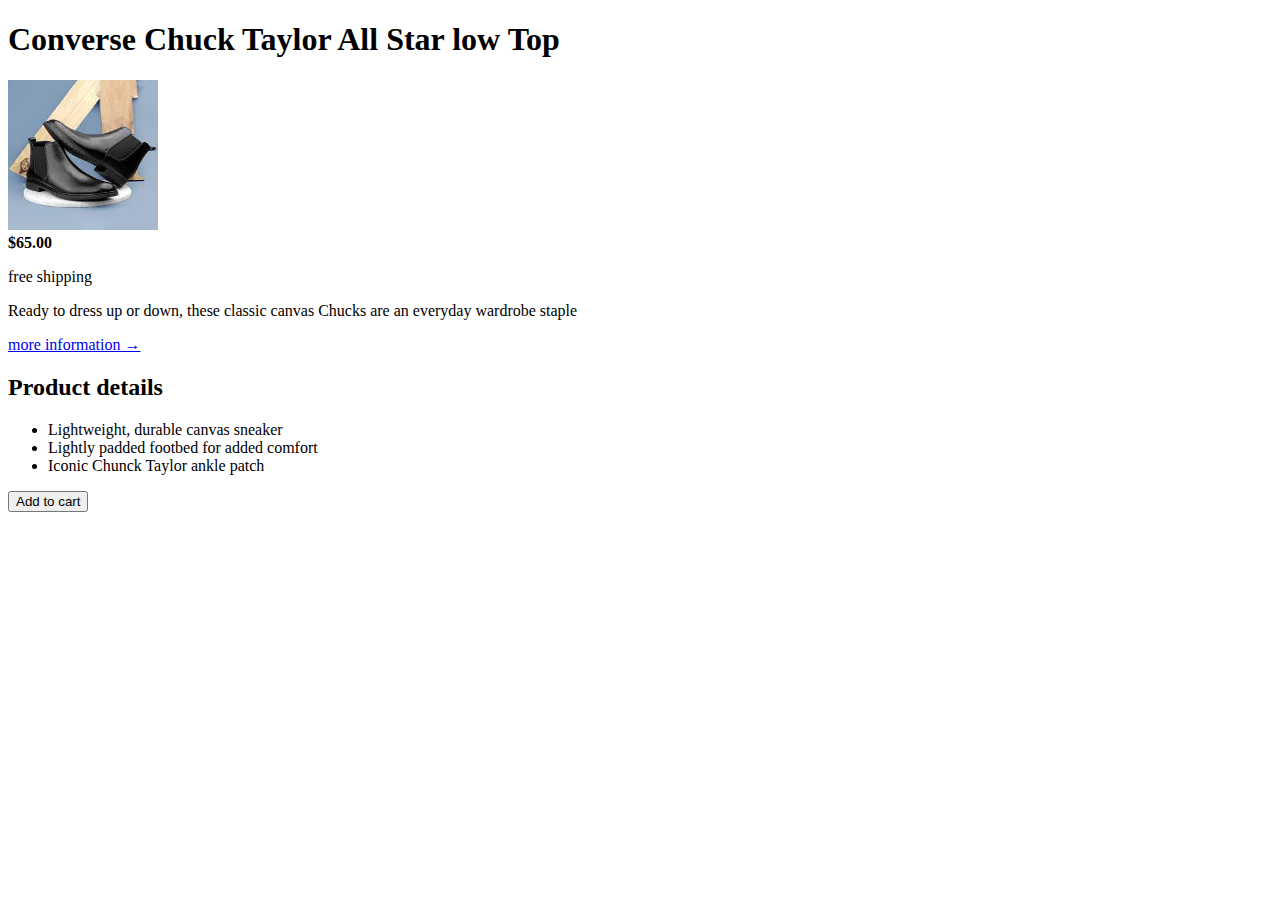
<file: DAY-01/day1.html>
<!DOCTYPE html>
<html lang="en">
  <head>
    <meta charset="UTF-8" />
    <meta name="viewport" content="width=device-width, initial-scale=1.0" />
    <title>Challenge#2</title>
  </head>
  <body>
    <h1>Converse Chuck Taylor All Star low Top</h1>
    <img src="images.jpg" width="150" height="150" alt="boots" /><br />
    <strong>$65.00</strong>
    <p>free shipping</p>
    <p>
      Ready to dress up or down, these classic canvas Chucks are an everyday
      wardrobe staple
    </p>
    <a
      href="https://www.google.com/url?sa=i&url=https%3A%2F%2Fwww.ajio.com%2Fbxxy-men-chelsea-boots-with-slip-on-styling%2Fp%2F700554434004&psig=AOvVaw34VrAvemqj7bW6R_A2vYLF&ust=1754546583798000&source=images&cd=vfe&opi=89978449&ved=0CBUQjRxqFwoTCOCbr9HB9Y4DFQAAAAAdAAAAABAf"
    >
      more information &rarr;
    </a>
    <h2>Product details</h2>
    <ul>
      <li>Lightweight, durable canvas sneaker</li>
      <li>Lightly padded footbed for added comfort</li>
      <li>Iconic Chunck Taylor ankle patch</li>
    </ul>
    <button>Add to cart</button>
  </body>
</html>
</file>
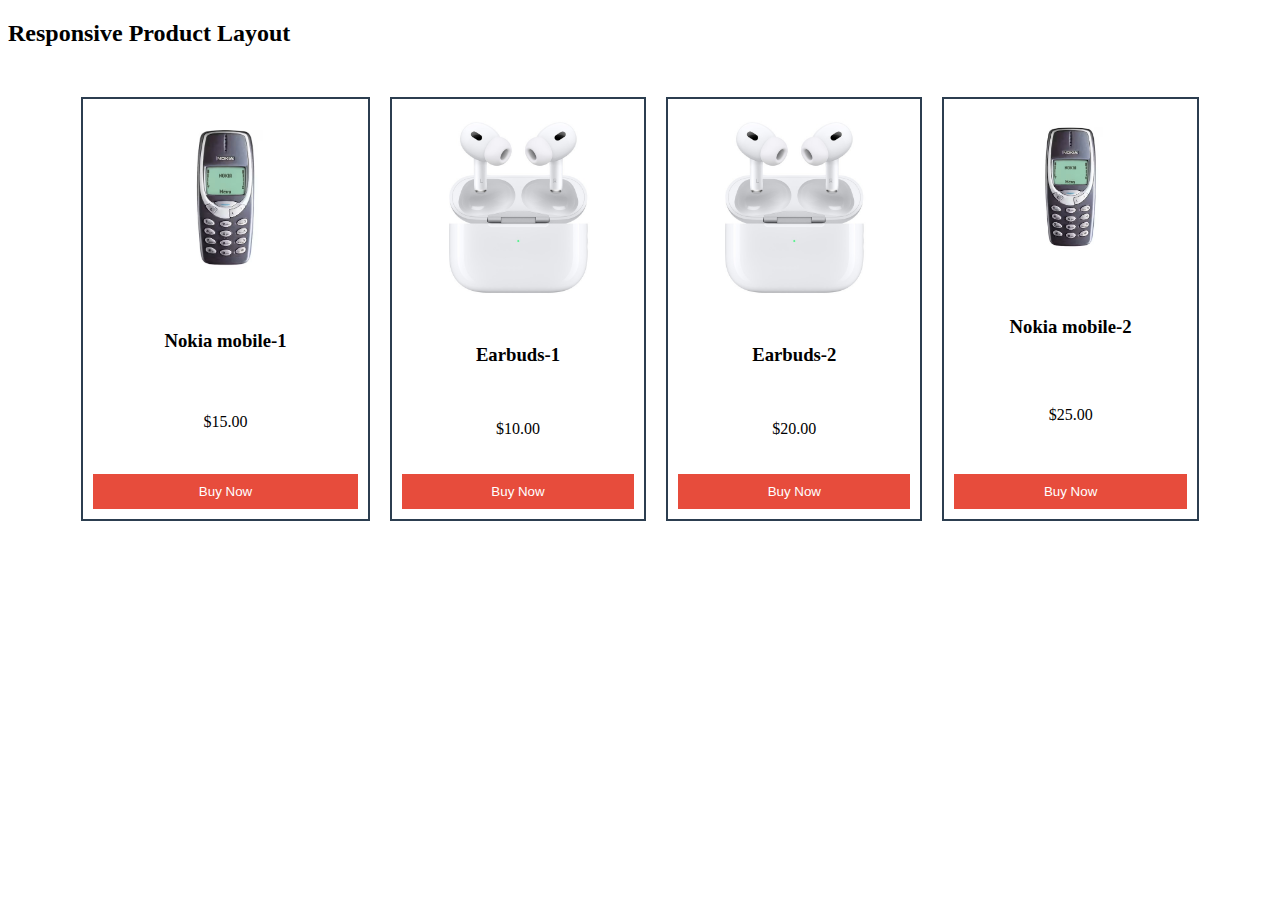
<file: DAY-04/day4.html>
<!DOCTYPE html>
<html lang="en">
  <head>
    <meta charset="UTF-8" />
    <meta name="viewport" content="width=device-width, initial-scale=1.0" />
    <title>Gallery App</title>
    <style>
      .product-container {
        display: flex;
        flex-wrap: wrap;
        justify-content: space-around;
        align-content: center;
        width: 90%;
        margin: auto;
        padding: 20px;
      }

      .product-card {
        width: 200px;
        height: 400px;
        background-color: white;
        border: 2px solid #2c3e50;
        padding: 10px;
        margin: 10px;
        text-align: center;
        display: flex;
        flex-direction: column;
        justify-content: space-between;
        align-items: center;
        flex-grow: 1;
        flex-shrink: 1;
      }

      .product-card:nth-child(2) {
        flex-grow: 2;
        /* Second card grows twice as much */
        order: -1;
        /* Moves it to the first position */
      }

      .product-card:nth-child(4) {
        flex-shrink: 2;
        /* Fourth card shrinks twice as much */
        align-self: flex-end;
        /* Moves to the bottom */
      }

      .product-card img {
        width: 100%;
        height: auto;
      }

      .button {
        background-color: #e74c3c;
        color: white;
        padding: 10px;
        border: none;
        cursor: pointer;
        width: 100%;
        align-self: stretch;
      }
    </style>
  </head>

  <body>
    <h2>Responsive Product Layout</h2>

    <div class="product-container">
      <div class="product-card">
        <img src="day 4 image-1.jpg" alt="Product 1" />
        <h3>Earbuds-1</h3>
        <p>$10.00</p>
        <button class="button">Buy Now</button>
      </div>

      <div class="product-card">
        <img src="day 4 image-2.jpg" alt="Product 2" />
        <h3>Nokia mobile-1</h3>
        <p>$15.00</p>
        <button class="button">Buy Now</button>
      </div>

      <div class="product-card">
        <img src="day 4 image-1.jpg" alt="Product 3" />
        <h3>Earbuds-2</h3>
        <p>$20.00</p>
        <button class="button">Buy Now</button>
      </div>

      <div class="product-card">
        <img src="day 4 image-2.jpg" alt="Product 4" />
        <h3>Nokia mobile-2</h3>
        <p>$25.00</p>
        <button class="button">Buy Now</button>
      </div>
    </div>
  </body>
</html>
</file>
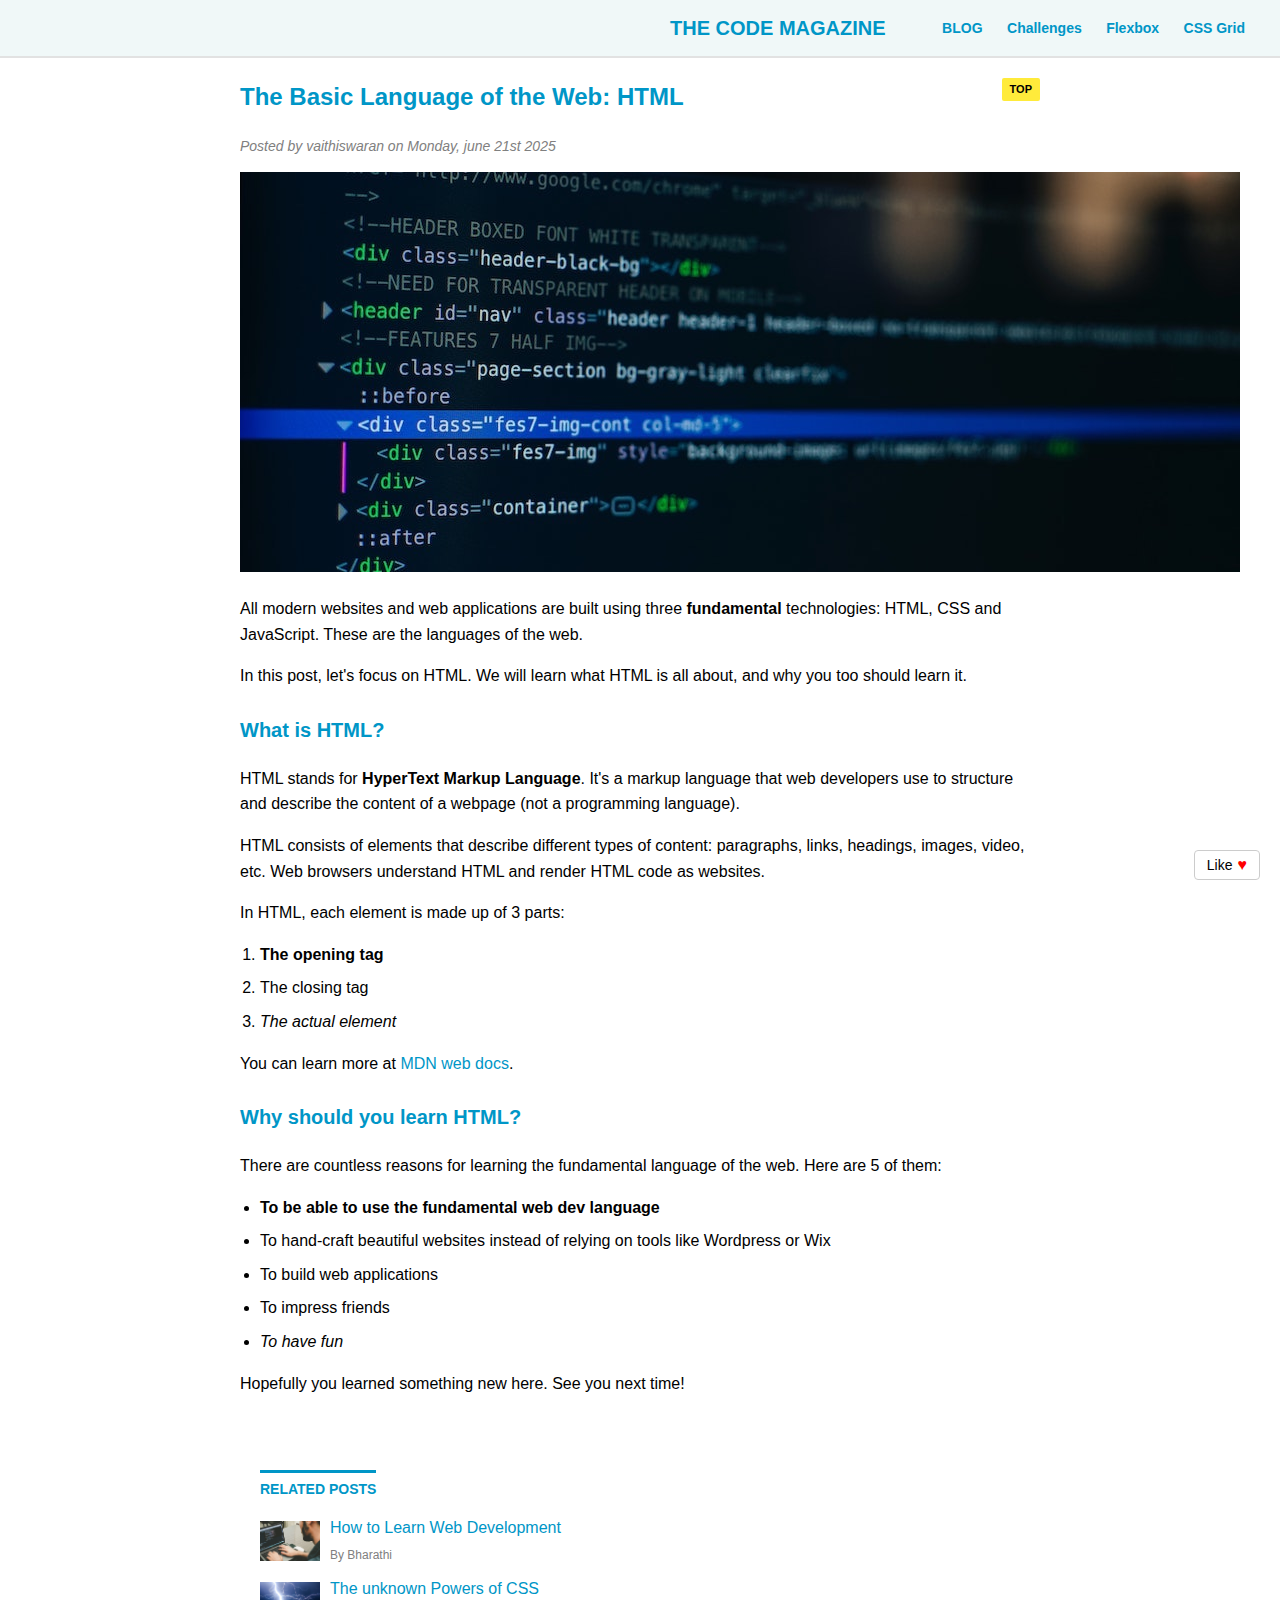
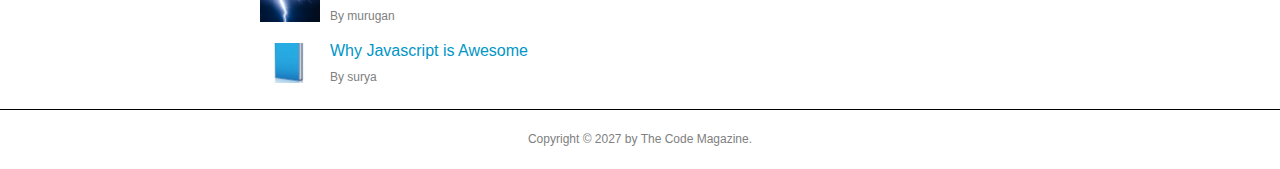
<file: DAY-05/day5.html>
<!DOCTYPE html>
<html lang="en">
  <head>
    <meta charset="UTF-8" />
    <meta name="viewport" content="width=device-width, initial-scale=1.0" />
    <title>The Code Magazine - HTML Article</title>
    <style>
      body {
        font-family: Arial, sans-serif;
        margin: 0;
        padding: 0;
        line-height: 1.6;
        background-color: white;
      }

      /* HEADER */
      header {
        background-color: #f0f8f8;
        padding: 15px 25px;
        display: flex;
        align-items: center;
        justify-content: space-between;
        border-bottom: 2px solid #e2e2e2;
      }
      header h1 {
        font-size: 20px;
        margin: 0;
        display: flex;
        align-items: center;
        font-weight: bold;
        color: #0096c7;
      }
      header img {
        height: 22px;
        margin-right: 10px;
      }
      nav a {
        text-decoration: none;
        color: #0096c7;
        margin: 0 10px;
        font-weight: bold;
        font-size: 14px;
      }

      .my img {
        position: absolute;
        margin-right: 200px;
      }
      nav a:hover {
        text-decoration: underline;
      }

      /* MAIN CONTENT */
      main {
        max-width: 800px;
        margin: 20px auto;
        padding: 0 20px;
      }

      .top-label {
        background-color: #ffeb3b;
        color: black;
        font-weight: bold;
        padding: 3px 8px;
        font-size: 11px;
        border-radius: 2px;
        display: inline-block;
        float: right;
      }

      h2 {
        color: #0096c7;
        font-size: 24px;
        margin-bottom: 5px;
      }

      .author {
        font-size: 14px;
        color: gray;
        margin-bottom: 15px;
        font-style: italic;
      }

      .sidebar {
        flex: 1;
        padding-left: 20px;
      }

      .post-img {
        max-width: 100%;
        border-radius: 3px;
        margin-bottom: 15px;
      }

      h3 {
        color: #0096c7;
        font-size: 20px;
        margin-top: 25px;
      }

      a {
        color: #0096c7;
        text-decoration: none;
      }
      a:hover {
        text-decoration: underline;
      }

      ul,
      ol {
        padding-left: 20px;
        margin-top: 5px;
        margin-bottom: 15px;
      }
      li {
        margin-bottom: 8px;
      }

      /* RELATED POSTS */
      aside {
        border-top: 2px solid #ccc;
        margin-top: 40px;
        padding-top: 15px;
      }
      aside h4 {
        color: #0096c7;
        font-weight: bold;
        font-size: 14px;
        border-top: 3px solid #0096c7;
        display: inline-block;
        padding-top: 5px;
        margin-bottom: 15px;
      }
      .related {
        display: flex;
        flex-direction: column;
        gap: 10px;
      }
      .related-post {
        display: flex;
        align-items: center;
        gap: 10px;
      }
      .related-post img {
        width: 60px;
        height: 40px;
        object-fit: cover;
      }
      .related-post small {
        font-size: 12px;
        color: gray;
      }

      /* FOOTER */
      footer {
        text-align: center;
        font-size: 12px;
        color: gray;
        padding: 20px;
        border-top: 1px solid black;
        position: relative;
      }

      /* LIKE BUTTON */
      .like-btn {
        position: fixed;
        bottom: 20px;
        right: 20px;
        background-color: white;
        border: 1px solid #ccc;
        padding: 5px 12px;
        font-size: 14px;
        border-radius: 4px;
        cursor: pointer;
        display: flex;
        align-items: center;
        gap: 5px;
      }
      .like-btn:hover {
        background-color: #f0f0f0;
      }
      .like-btn span {
        color: red;
        font-size: 16px;
      }

      .con {
        display: flex;
        align-items: center;
      }
      .cont {
        display: flex;
        align-items: center;
        position: absolute;
        margin-left: 645px;
      }
      .sidebar {
        border-top: #ffeb3b;
        border-bottom: red;
      }
    </style>
  </head>
  <body>
    <header>
      <h1 style="text-align: center">
        <div class="cont">
          
          <h1>THE CODE MAGAZINE</h1>
        </div>
      </h1>
      <nav>
        <a href="/day4/blog.html">BLOG</a>
        <a href="/day4/challenge2.html">Challenges</a>
        <a href="/day4/flex.html">Flexbox</a>
        <a href="/day4/grid.html">CSS Grid</a>
      </nav>
    </header>

    <main>
      <span class="top-label">TOP</span>
      <h2>The Basic Language of the Web: HTML</h2>
      <div class="con">
    
        <p class="author">Posted by vaithiswaran on Monday, june 21st 2025</p>
      </div>
      <img src="code-1.jpg" width="auto" />

      <p>
        All modern websites and web applications are built using three
        <strong>fundamental</strong> technologies: HTML, CSS and JavaScript.
        These are the languages of the web.
      </p>
      <p>
        In this post, let's focus on HTML. We will learn what HTML is all about,
        and why you too should learn it.
      </p>

      <h3>What is HTML?</h3>
      <p>
        HTML stands for <strong>HyperText Markup Language</strong>. It's a
        markup language that web developers use to structure and describe the
        content of a webpage (not a programming language).
      </p>
      <p>
        HTML consists of elements that describe different types of content:
        paragraphs, links, headings, images, video, etc. Web browsers understand
        HTML and render HTML code as websites.
      </p>
      <p>In HTML, each element is made up of 3 parts:</p>
      <ol>
        <li><strong>The opening tag</strong></li>
        <li>The closing tag</li>
        <li><em>The actual element</em></li>
      </ol>
      <p>You can learn more at <a href="#">MDN web docs</a>.</p>

      <h3>Why should you learn HTML?</h3>
      <p>
        There are countless reasons for learning the fundamental language of the
        web. Here are 5 of them:
      </p>
      <ul>
        <li>
          <strong>To be able to use the fundamental web dev language</strong>
        </li>
        <li>
          To hand-craft beautiful websites instead of relying on tools like
          Wordpress or Wix
        </li>
        <li>To build web applications</li>
        <li>To impress friends</li>
        <li><em>To have fun </em></li>
      </ul>

      <p>Hopefully you learned something new here. See you next time!</p>
      <!--sidebar-->
      <aside class="sidebar">
        <h4>RELATED POSTS</h4>
        <div class="related">
          <div class="related-post">
            <img src="typeman.jpg" alt="Related 1" />
            <div>
              <a href="#">How to Learn Web Development</a><br />
              <small>By Bharathi</small>
            </div>
          </div>
          <div class="related-post">
            <img src="Thunder.jpg" alt="Related 2" />
            <div>
              <a href="#">The unknown Powers of CSS</a><br />
              <small>By murugan</small>
            </div>
          </div>
          <div class="related-post">
            <img src="book.jpg" alt="Related 3" />
            <div>
              <a href="#">Why Javascript is Awesome</a><br />
              <small>By surya</small>
            </div>
          </div>
        </div>
      </aside>
    </main>
    <!--footer-->
    <footer class="footer" footer>
      Copyright © 2027 by The Code Magazine.
    </footer>

    <button class="like-btn">Like <span>♥</span></button>
  </body>
</html>
</file>
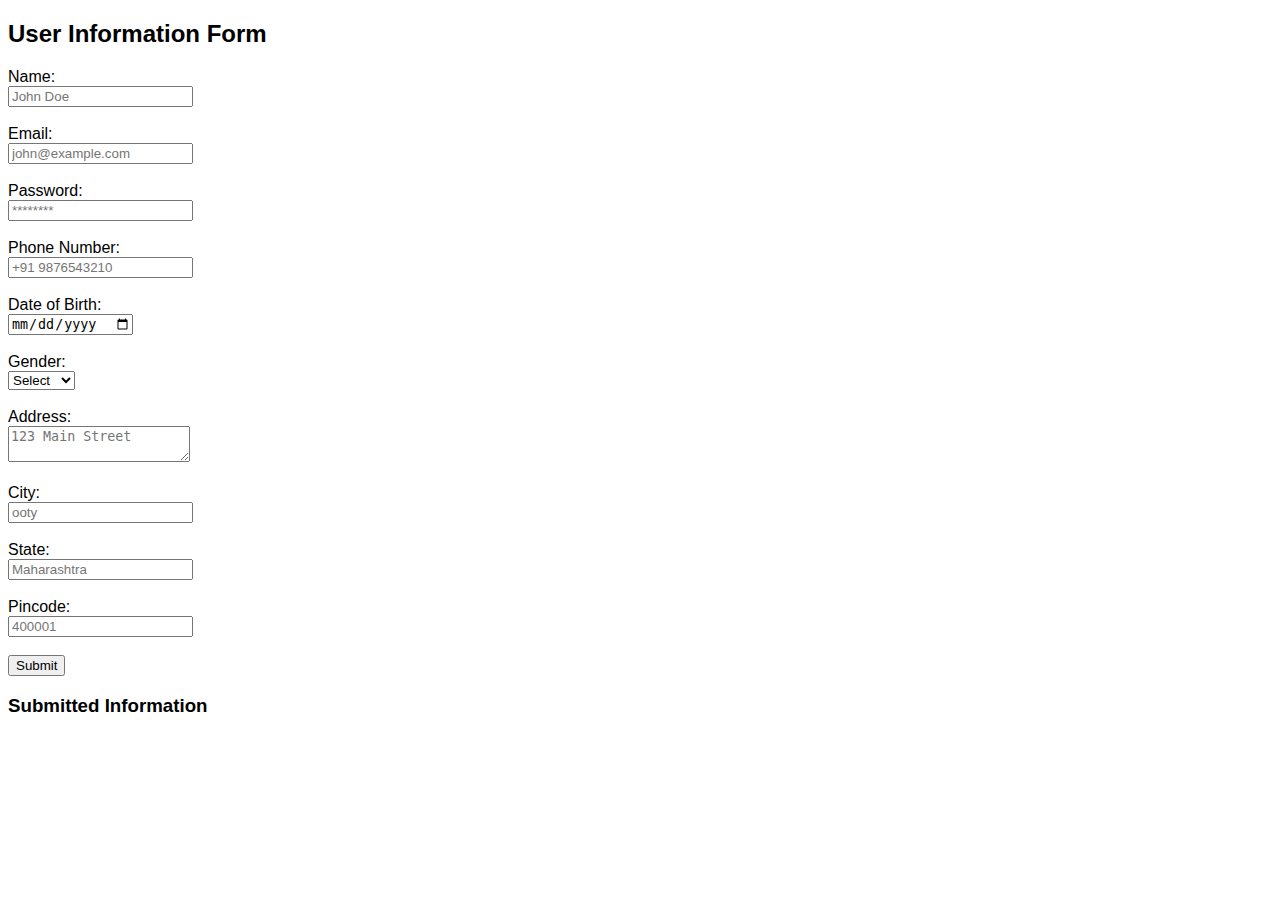
<file: DAY-09/form/task.html>
<!DOCTYPE html>
<html lang="en">
  <head>
    <meta charset="UTF-8" />
    <meta name="viewport" content="width=device-width, initial-scale=1.0" />
    <title>Form</title>
    <link rel="stylesheet" href="style.css" />
  </head>
  <body>
    <h2>User Information Form</h2>
    <form id="userForm">
      <label>Name:</label><br />
      <input
        type="text"
        name="name"
        placeholder="John Doe"
        required
        pattern="[A-Za-z\s]{3,}"
        title="Name should be at least 3 letters and contain only alphabets"
      /><br /><br />

      <label>Email:</label><br />
      <input
        type="email"
        name="email"
        placeholder="john@example.com"
        required
      /><br /><br />

      <label>Password:</label><br />
      <input
        type="password"
        name="password"
        placeholder="********"
        required
        minlength="6"
        title="Password must be at least 6 characters"
      /><br /><br />

      <label>Phone Number:</label><br />
      <input
        type="tel"
        name="phone"
        placeholder="+91 9876543210"
        required
        pattern="[0-9]{10}"
        title="Phone number must be exactly 10 digits"
      /><br /><br />

      <label>Date of Birth:</label><br />
      <input type="date" name="dob" required /><br /><br />

      <label>Gender:</label><br />
      <select name="gender" required>
        <option value="">Select</option>
        <option>Male</option>
        <option>Female</option>
        <option>Other</option></select
      ><br /><br />

      <label>Address:</label><br />
      <textarea
        name="address"
        placeholder="123 Main Street"
        required
        minlength="5"
        title="Address must be at least 5 characters"
      ></textarea
      ><br /><br />

      <label>City:</label><br />
      <input
        type="text"
        name="city"
        placeholder="ooty"
        required
        pattern="[A-Za-z\s]{2,}"
        title="City name should contain only letters"
      /><br /><br />

      <label>State:</label><br />
      <input
        type="text"
        name="state"
        placeholder="Maharashtra"
        required
        pattern="[A-Za-z\s]{2,}"
        title="State name should contain only letters"
      /><br /><br />

      <label>Pincode:</label><br />
      <input
        type="number"
        name="pincode"
        placeholder="400001"
        required
        pattern="[0-9]{6}"
        title="Pincode must be 6 digits"
      /><br /><br />

      <button type="submit">Submit</button>
    </form>

    <h3>Submitted Information</h3>
    <div id="outputContainer"></div>

    <script src="script.js"></script>
  </body>
</html>
</file>
<file: DAY-09/form/style.css>
body {
  font-family: Arial, sans-serif;
}

table {
  border-collapse: collapse;
  width: 60%;
  margin-top: 20px;
}

th,
td {
  border: 1px solid red;
  padding: 8px;
}

th {
  background-color: red;
  text-align: left;
}

h4 {
  margin-bottom: 5px;
}
</file>
